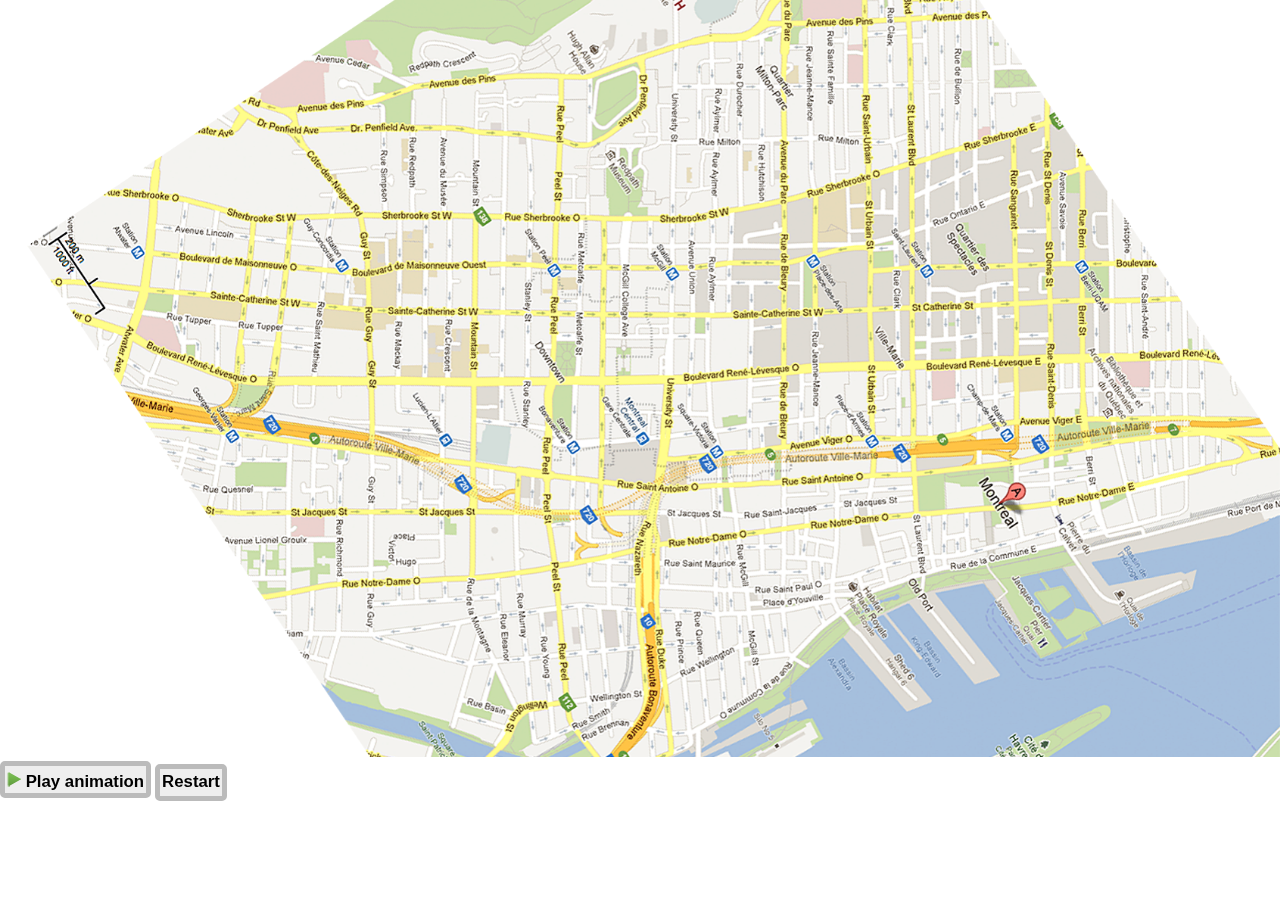
<file: index.html>
<!doctype html>
<html>
    <head>
        <title>CSC428 Technique 2</title>
        <link rel="stylesheet" type="text/css" href="style.css">

        <script src="js/html5slider.js"></script>
        <script src="js/jquery-1.9.1.js"></script>
        <script src="js/technique2.js"></script>
    </head>
    <body>
        <div id="map_container" class="animation_0">
            <img id="map_city" class="map" src="images/map_city.png" alt="">
            <img id="map_reso" class="map" src="images/map_reso.png" alt="">

            <div id="map_reso_animation" class="map">
                <img id="map_reso_top" class="map_animation" src="images/map_reso_animation_top.png" alt="">
                <img id="map_reso_btm" class="map_animation" src="images/map_reso_animation_bottom.png" alt="">
            </div>
        </div>

        <div id="slider_container">
            <form action="">
                <button class="button" id="button_play">
                    <img class="button_icon" src="images/icon_play.png" alt=""
                         style="display: inline">
                    Play animation</button>

                <button class="button" id="button_restart">
                    <!--
                    <img class="button_icon" src="images/icon_play.png" 
                         style="display: inline">
                         -->
                    Restart</button>
            </form>
        </div>
    </body>
</html>
</file>
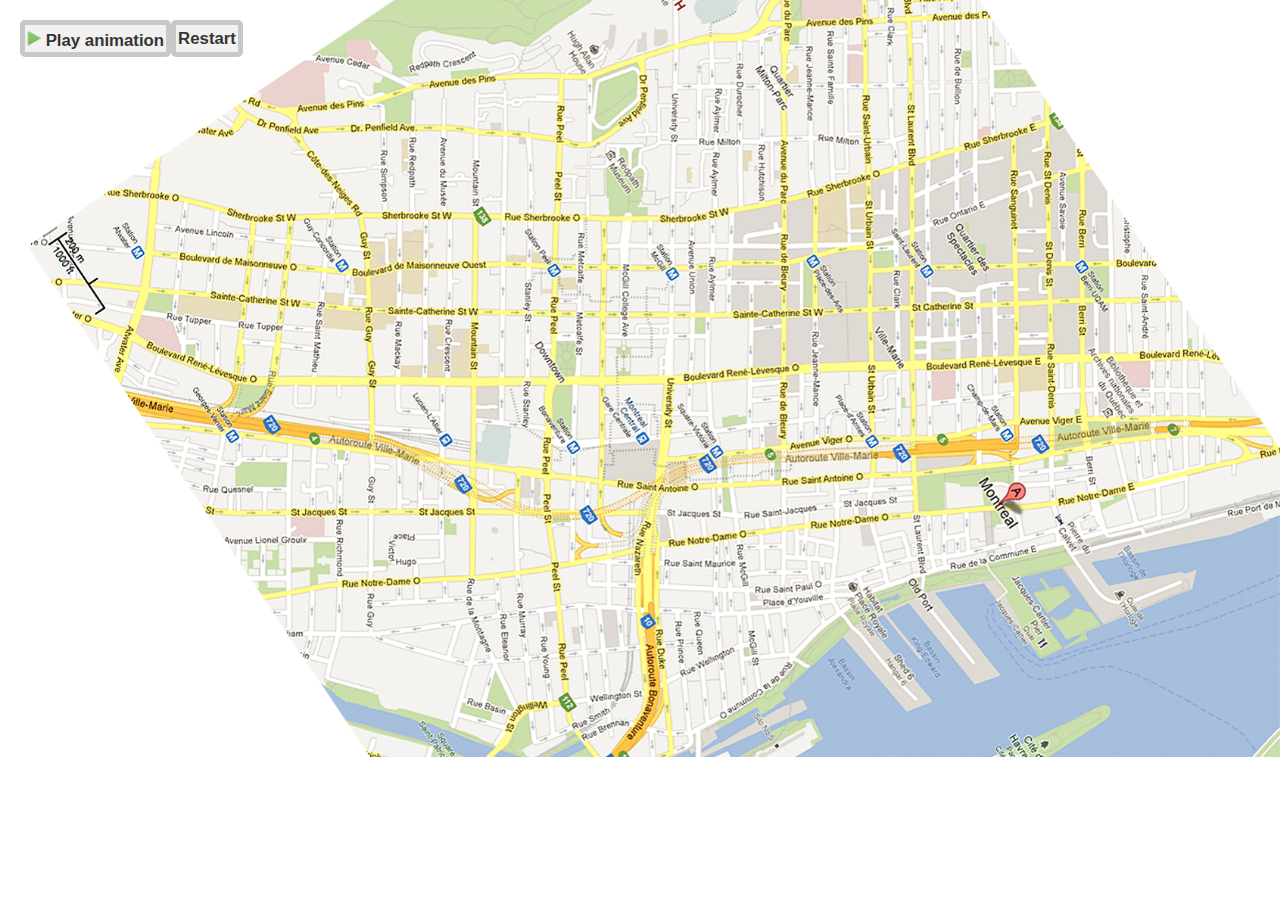
<file: technique2.html>
<!doctype html>
<html>
    <head>
        <title>CSC428 Technique 2</title>
        <link rel="stylesheet" type="text/css" href="style.css">

        <script src="js/html5slider.js"></script>
        <script src="js/jquery-1.9.1.js"></script>
        <script src="js/technique2.js"></script>
    </head>
    <body>
        <div id="map_container" class="animation_0">
            <img id="map_city" class="map" src="images/map_city.png" alt="">
            <img id="map_reso" class="map" src="images/map_reso.png" alt="">

            <div id="map_reso_animation" class="map">
                <img id="map_reso_top" class="map_animation" src="images/map_reso_animation_top.png" alt="">
                <img id="map_reso_btm" class="map_animation" src="images/map_reso_animation_bottom.png" alt="">
            </div>
        </div>

        <div id="controls_container">
            <form action="">
                <button class="button" id="button_play">
                    <img class="button_icon" src="images/icon_play.png" alt=""
                         style="display: inline">
                    Play animation</button>

                <button class="button" id="button_restart">
                    <!--
                    <img class="button_icon" src="images/icon_play.png" 
                         style="display: inline">
                         -->
                    Restart</button>
            </form>
        </div>
    </body>
</html>
</file>
<file: style.css>
body {
    margin: 0; padding: 0;
    -webkit-transform-style: preserve-3d;
    -webkit-transition-duration: 1s;
}

#controls_container {
    position: fixed;
    left: 0px;
    top: 0;
    padding: 20px;
    border-radius: 10px;
    background: #fff;
    opacity: .8;
}

#controls_container .button {
    float: left;   
}

#map_container {
    position: relative;
    width: 100%;
    height: 100%;

    -webkit-transition: opacity 1.5s ease-in-out;
}

.map {
    max-width: 100%;
    position: absolute;
    visibility: visible;
}

#map_reso, #map_city, #map_reso_animation {
    -webkit-transition-duration: 1s;
}

#map_reso_btm {
    position: absolute;
    top: 0;
    left: 0;
}


#map_reso_animation {
    position: relative;
}

.map_animation {
    max-width: 100%;
    -webkit-transition-duration: 1.5s;
}

.button {
    background: #eee;
    border: 5px solid #Bbb;
    border-radius: 5px 5px 5px 5px;
    font-size: 105%;
    font-weight: bold;
    padding: 2px;
    height: 37px;
}

.button .button_icon {
    display: inline;
    margin: 4px 0 0 0;
}

// ANIMATION STATES
.animation_0 #map_city {
    opacity: 1;
}

.animation_0 #map_reso {
    opacity: 0;
}

.animation_0 #map_reso_animation {
    opacity: 0;
}


.animation_1 #map_reso_btm {
    top: 0px;
    left: 0px;
}

.animation_1 #map_city {
    opacity: 1;
}

.animation_1 #map_reso {
    opacity: 0;
}


.animation_2 #map_reso_btm {
    top: 33px;
    left: -49px;
}

.animation_2 #map_city {
    opacity: 1;
}

.animation_2 #map_reso {
    opacity: 0;
}

.animation_3 #map_reso_animation {
    opacity: 0
}

.animation_3 #map_city {
    opacity: 1;
}

.animation_3 #map_reso {
    opacity: 1;
}

.animation_3 #map_reso_btm {
    top: 33px;
    left: -49px;
}

.animation_4 #map_city {
    opacity: 0;
}

.animation_4 #map_reso {
    opacity: 1;
}

.animation_4 #map_reso_animation {
    opacity: 0;
}
</file>
